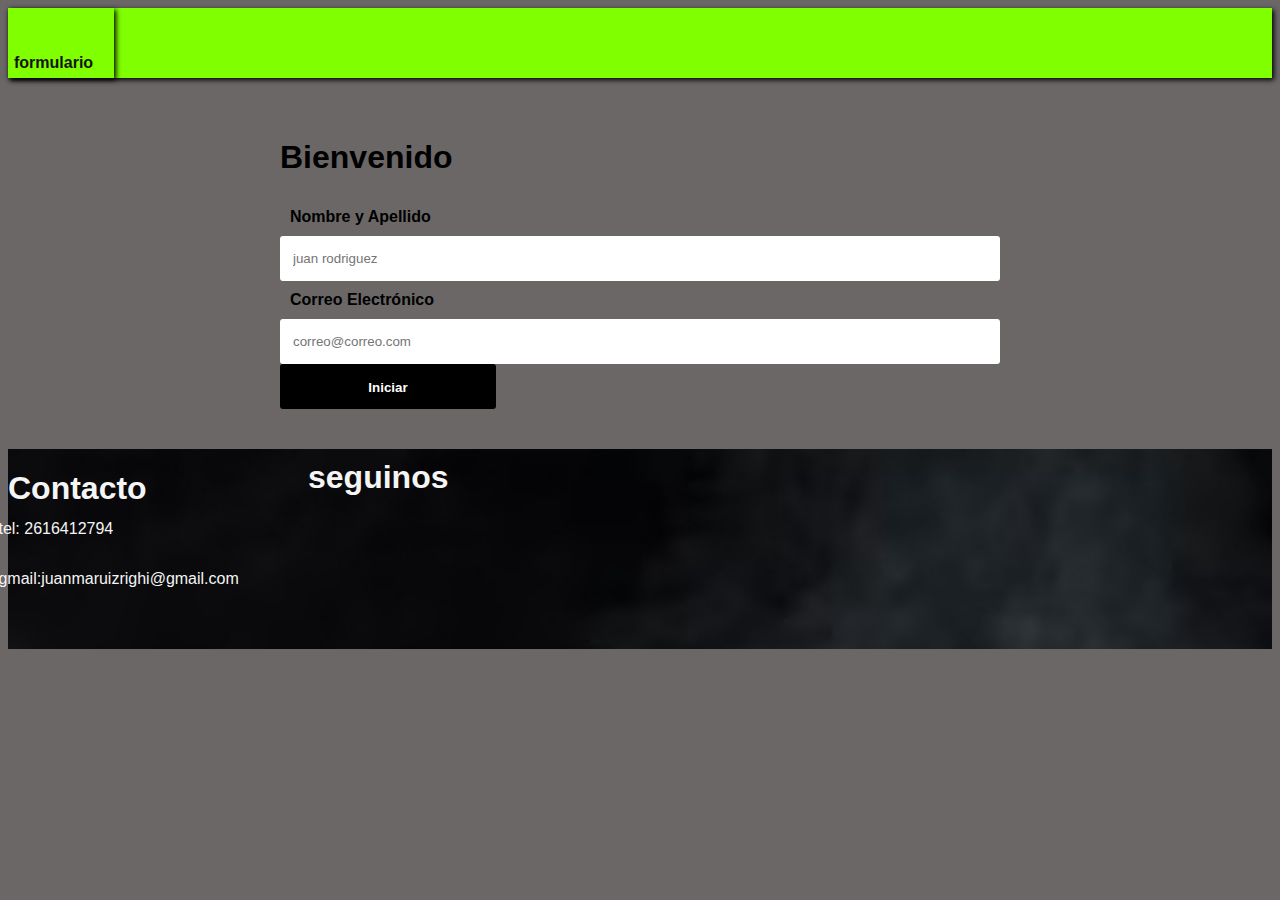
<file: curso/inicio.html>
<!DOCTYPE html>
<html lang="en">

<head>
    <meta charset="UTF-8">
    <meta name="viewport" content="width=device-width, initial-scale=1.0">
    <title>Document</title>
    <link rel="stylesheet" href="inicio.css">
</head>

<body>
    <header>
        <header>
            <div class="navegacion">
                <a href="index.html">formulario</a>

            </div>
        </header>
    </header>
    <main>
        <div class="container">

            <!-- Outer Row -->
            <div class="row justify-content-center">

                <div class="col-xl-10 col-lg-12 col-md-9">

                    <div class="card o-hidden border-0 shadow-lg my-5">
                        <div class="card-body p-0">
                            <!-- Nested Row within Card Body -->
                            <div class="row">
                                <div class="col-lg-6 d-none d-lg-block bg-login-image"></div>
                                <div class="col-lg-6">
                                    <div class="p-5">
                                        <div class="text-center">
                                            <h1 class="h4 text-gray-900 mb-4">Bienvenido</h1>
                                        </div>
                                        <form class="user">
                                            <div class="form-group">
                                                <label for="nombre" class="formulario__label">Nombre y Apellido </label>
                                                <div class="formulario__grupo-input">
                                                    <input type="text" class="formulario__input" name="nombre"
                                                        id="nombre" placeholder="juan rodriguez">
                                                    <i class="formulario__validacion-estado fas fa-times-circle"></i>
                                                </div>
                                            </div>
                                            <div class="formulario__grupo" id="grupo__correo">
                                                <label for="correo" class="formulario__label">Correo Electrónico</label>
                                                <div class="formulario__grupo-input">
                                                    <input type="email" class="formulario__input" name="correo"
                                                        id="correo" placeholder="correo@correo.com">
                                                    <i class="formulario__validacion-estado fas fa-times-circle"></i>
                                                </div>
                                                <p class="formulario__input-error">El correo solo puede contener letras,
                                                    numeros, puntos, guiones y guion bajo.</p>
                                            </div>
                                            <button type="button"
                                                class="btn btn-primary btn-user btn-block formulario__btn"
                                                onclick="window.location.href='index.html'">
                                                Iniciar
                                            </button>


                                        </form>


                                    </div>
                                </div>
                            </div>
                        </div>
                    </div>
                </div>

            </div>

        </div>

        </div>
    </main>
    <footer>
        <div class="final-titulo">
            <h1>Contacto</h1>
            <h1 class="h12"> seguinos </h1>

        </div>

        <div class="final-p">
            <p>tel: 2616412794</p>
            <p>gmail:juanmaruizrighi@gmail.com</p>
        </div>

        <a class="img2" href="https://www.instagram.com/juanba135/">
        </a>

    </footer>
    </footer>
  
</body>

</html>
</file>
<file: curso/inicio.css>
* {
	box-sizing: border-box;
}

body {
	font-family: 'Roboto', sans-serif;
	background: #6b6767;
}
header{
    display: flex;
    justify-content: space-between;
    background-color: chartreuse;
    box-shadow: 2px 2px 5px black;
}

header img{
    width: 100px;
    margin: 20px;
}

.navegacion {
    display: flex;
    justify-content: space-around;
}

.navegacion a {
    text-align: center;
    align-content: center;
    color: rgb(20, 20, 20);
    text-decoration: none;
    font-weight: 700;
    margin-right: 15px;
    height: fit-content;
    margin-top: 40px;
    padding: 6px;
}
.navegacion a:hover {
    color: blue;
    box-shadow: 2px 2px 5px black;
}
main {
	max-width: 800px;
	width: 90%;
	margin: auto;
	padding: 40px;
}

.formulario {
	display: grid;
	grid-template-columns: 1fr 1fr;
	gap: 20px;
}

.formulario__label {
	display: block;
	font-weight: 700;
	padding: 10px;
	cursor: pointer;
}

.formulario__grupo-input {
	position: relative;
}

.formulario__input {
	width: 100%;
	background: #fff;
	border: 3px solid transparent;
	border-radius: 3px;
	height: 45px;
	line-height: 45px;
	padding: 0 40px 0 10px;
	transition: .3s ease all;
}

.formulario__input:focus {
	border: 3px solid #0075FF;
	outline: none;
	box-shadow: 3px 0px 30px rgba(163,163,163, 0.4);
}
.a1{
    left: 25px;
    position: relative;
    display: flex;
    top: -25px;
}
.formulario__checkbox-si{
    position: relative;
    display: flex;
    top: 25px;
}
 .a2{
    top: 5px;
    left: 27px;
    position: relative;

 }
.formulario__input-error {
	font-size: 12px;
	margin-bottom: 0;
	display: none;
}
.formulario__mensaje-incorrecto-activo {
    display: block;
    /* Otros estilos, como el color de fondo, bordes, etc. */
}
.formulario__mensaje-incorrecto {
    display: none;
}

.formulario__input-error-activo {
	display: none;
}

.formulario__validacion-estado {
	position: absolute;
	right: 10px;
	bottom: 15px;
	z-index: 100;
	font-size: 16px;
	opacity: 0;
}

.formulario__checkbox {
	margin-right: 10px;
}

.formulario__grupo-terminos, 
.formulario__mensaje,
.formulario__grupo-btn-enviar {
	grid-column: span 2;
}

.formulario__mensaje {
	height: 45px;
	line-height: 45px;
	background: #F66060;
	padding: 0 15px;
	border-radius: 3px;
	display: none;
}

.formulario__mensaje-activo {
	display: block;
}

.formulario__mensaje p {
	margin: 0;
}

.formulario__grupo-btn-enviar {
	display: flex;
	flex-direction: column;
	align-items: center;
}

.formulario__btn {
	height: 45px;
	line-height: 45px;
	width: 30%;
	background: #000;
	color: #fff;
	font-weight: bold;
	border: none;
	border-radius: 3px;
	cursor: pointer;
	transition: .1s ease all;
}

.formulario__btn:hover {
	box-shadow: 3px 0px 30px rgba(163,163,163, 1);
}

.formulario__mensaje-exito {
	font-size: 14px;
	color: #119200;
	display: none;
}

.formulario__mensaje-exito-activo {
	display: block;
}

/* ----- -----  Estilos para Validacion ----- ----- */
.formulario__grupo-correcto .formulario__validacion-estado {
	color: #1ed12d;
	opacity: 1;
}

.formulario__grupo-incorrecto .formulario__label {
	color: #bb2929;
}

.formulario__grupo-incorrecto .formulario__validacion-estado {
	color: #bb2929;
	opacity: 1;
}

.formulario__grupo-incorrecto .formulario__input {
	border: 3px solid #bb2929;
}


/* ----- -----  Mediaqueries ----- ----- */
@media screen and (max-width: 800px) {
	.formulario {
		grid-template-columns: 1fr;
	}

	.formulario__grupo-terminos, 
	.formulario__mensaje,
	.formulario__grupo-btn-enviar {
		grid-column: 1;
	}

	.formulario__btn {
		width: 100%;
	}
}
footer {
    background-image: url("humo-blanco-sobre-fondo-negro_23-2147611843.jpg");
    display: flex;
    height: 200px;
    width: 100%;
    background-size: cover;
    background-repeat: no-repeat;
    background-position: center;
    position: relative;

}



.final-titulo {
    color: whitesmoke;


}

.final-p {
    height: 120px;
    position: relative;
    display: flex;
    flex-direction: column;
    right: 150px;
    top: 55px;
    color: whitesmoke;
}

@media (min-width: 320px) and (max-width: 767px) {
    .final-p {
        right: 150px;
    }
}

.h12 {
    top: -70px;
    position: relative;
    left: 300px;
    margin: auto;

}

@media (min-width: 320px) and (max-width: 767px) {
    .h12 {
        left: 250px;
    }

}

.img {
    display: flex;
    height: 40px;
    left: -80px;
    position: relative;
    top: 50px;
}

@media (min-width: 320px) and (max-width: 767px) {
    .img {
        top: 50px;
        left: -120px;
    }

}

.img2 {
    display: flex;
    height: 40px;
    left: -80px;
    position: relative;
    top: 50px;
}

@media (min-width: 320px) and (max-width: 767px) {
    .img2 {
        top: 50px;
        left: -120px;
    }

}
</file>
